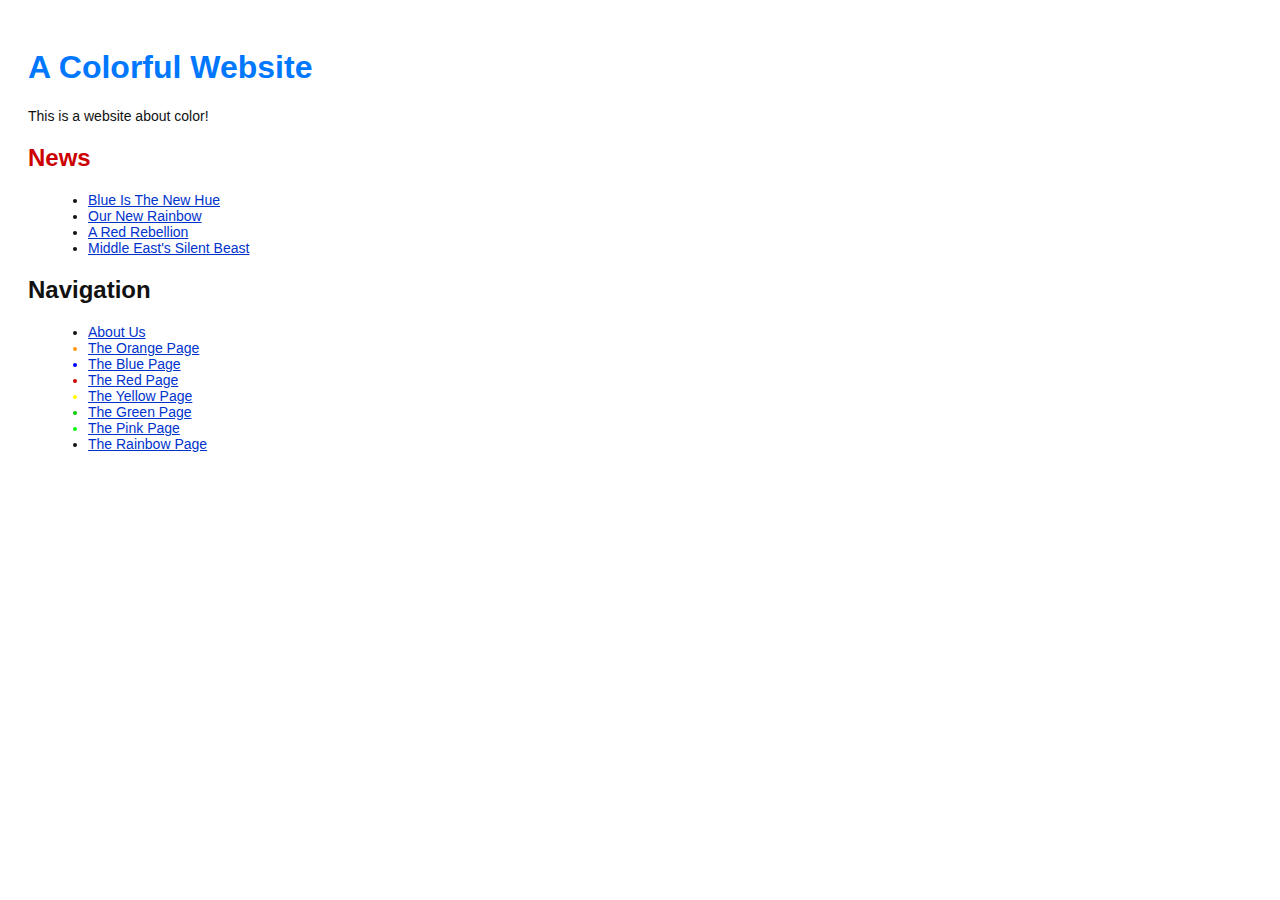
<file: index.html>
<!DOCTYPE html>
<html lang="en">
<head>
	<title> A Colorful Website </title>
	<link rel="stylesheet" href="style.css" />
	<meta charset="utf-8"/>
</head>
<body>
	<h1 style="color: #07F">A Colorful Website</h1>
	<p>This is a website about color!</p>
	<h2 style="color: #C00">News</h2>
	<ul>
		<li><a href="news-1.html">Blue Is The New Hue</a></li>
		<li><a href="rainbow.html">Our New Rainbow</a></li>
		<li><a href="news-2.html">A Red Rebellion</a></li>
		<li><a href="news-3.html">Middle East's Silent Beast</a></li>
	</ul>
	<h2>Navigation</h2>
	<ul>
		<li>
			<a href="about/index.html">About Us</a>
		</li>
		<li style="color: #F90">
			<a href="orange.html">The Orange Page</a>
		</li>
		<li style="color: #00F">
			<a href="blue.html">The Blue Page</a>
		</li>
		<li style="color: #C00">
			<a href="red.html">The Red Page</a>
		</li>
		<li style="color: #FF0">
			<a href="yellow.html">The Yellow Page</a>
		</li>
		<li style="color: #0C0">
			<a href="green.html">The Green Page</a>
		</li>
		<li style="color: #0F0">
			<a href="pink.html">The Pink Page</a>
		</li>
		<li>
			<a href="rainbow.html">The Rainbow Page</a>
		</li>

	</ul>
</body>
</html>
</file>
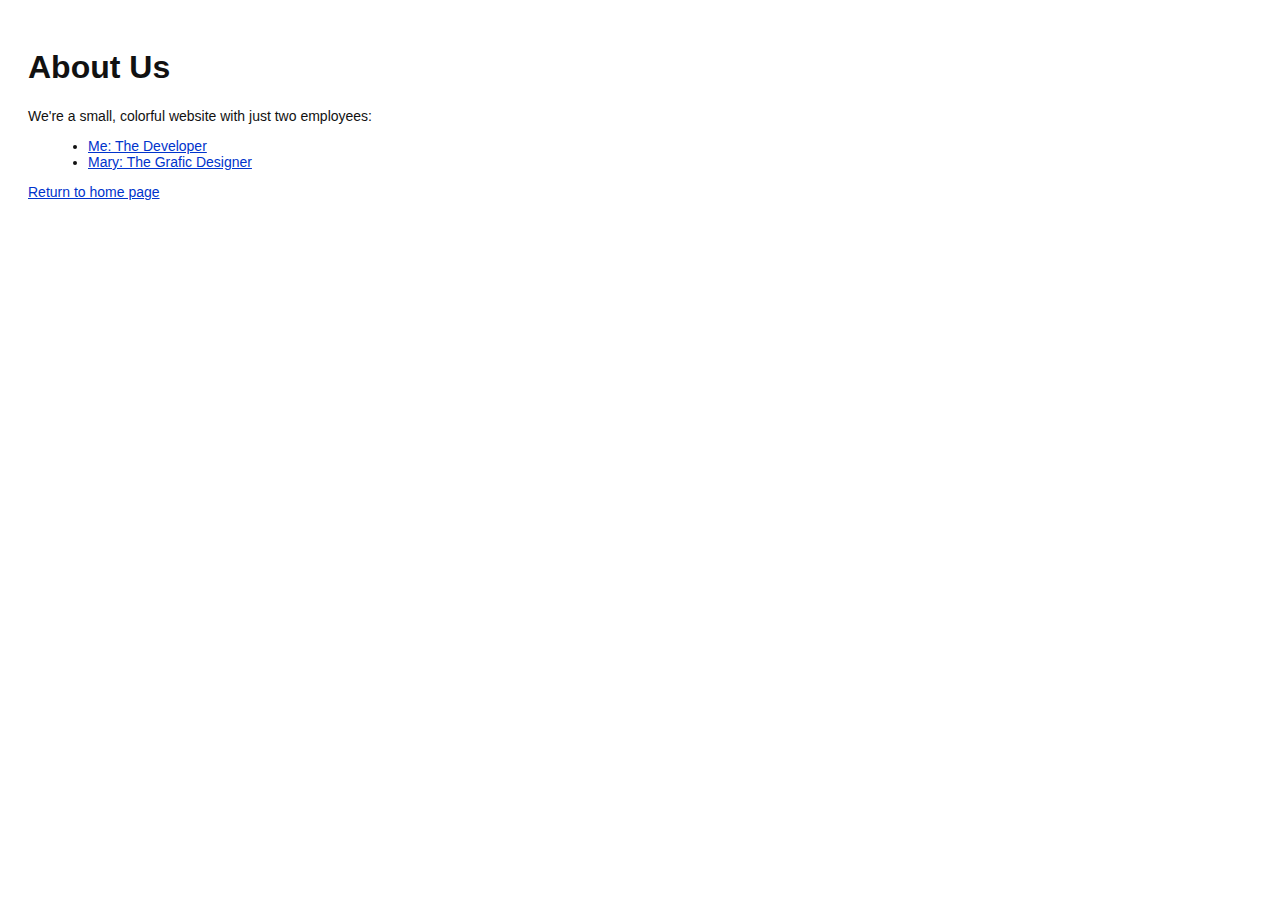
<file: about/index.html>
<!DOCTYPE html>
<html lang="en">
<head>
	<title>About Us</title>
	<link rel="stylesheet" type="text/css" href="../style.css" />
	<meta charset="utf-8" />
</head>
<body>
	<h1>About Us</h1>
	<p>We're a small, colorful website with just two employees:</p>
	<ul>
		<li><a href="me.html">Me: The Developer</a></li>
		<li><a href="mary.html">Mary: The Grafic Designer</a></li>
	</ul>

	<p><a href="../index.html">Return to home page</a></p>

</body>
</html>
</file>
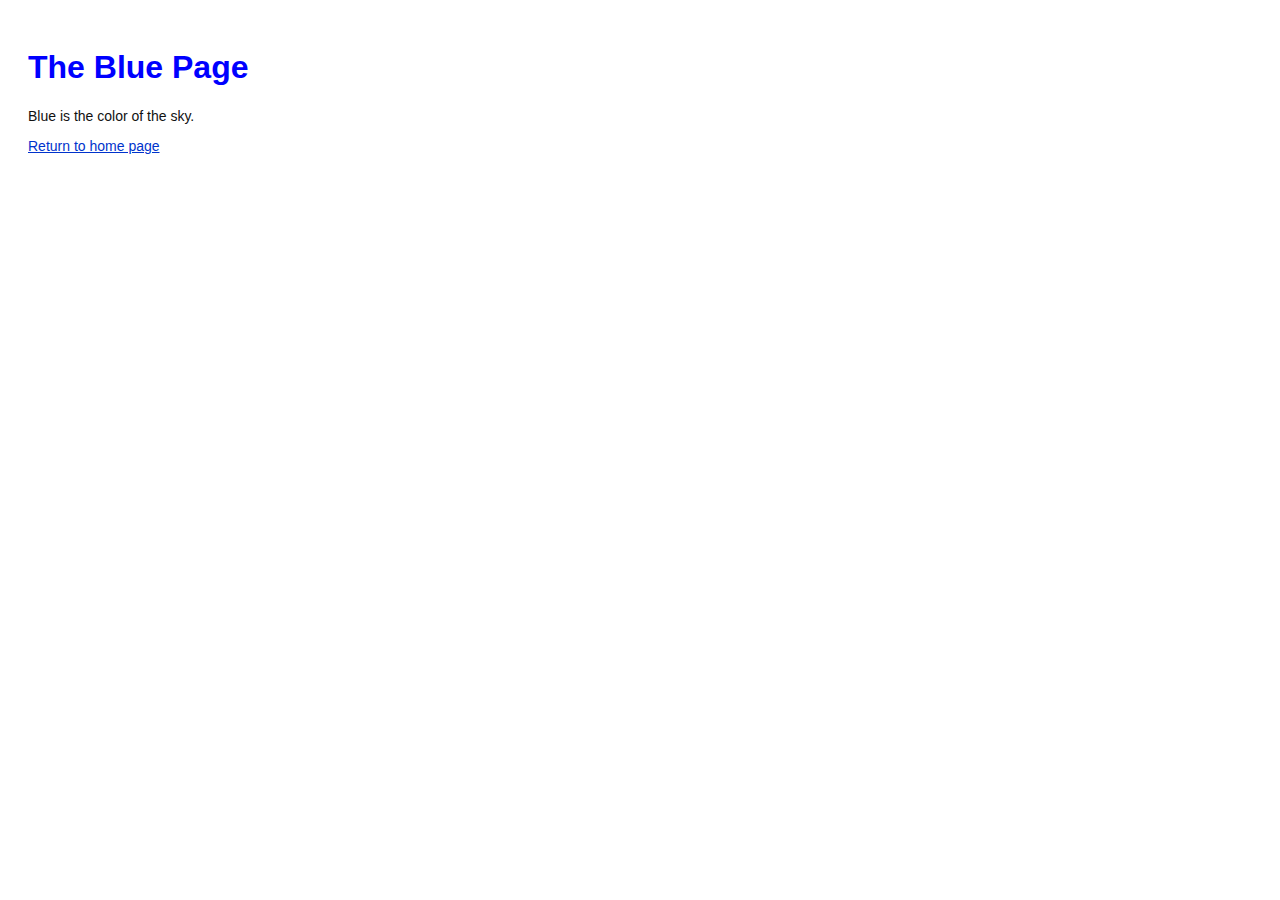
<file: blue.html>
<!DOCTYPE html>
<html lang="en">
<head>
	<title>The Blue Page</title>
	<link rel="stylesheet" href="style.css" />
	<meta charset="utf-8" />
</head>
<body>
	<h1 style="color: #00F">The Blue Page</h1>
	<p>Blue is the color of the sky.</p>
	<p><a href="index.html">Return to home page</a></p>
</body>
</html>
</file>
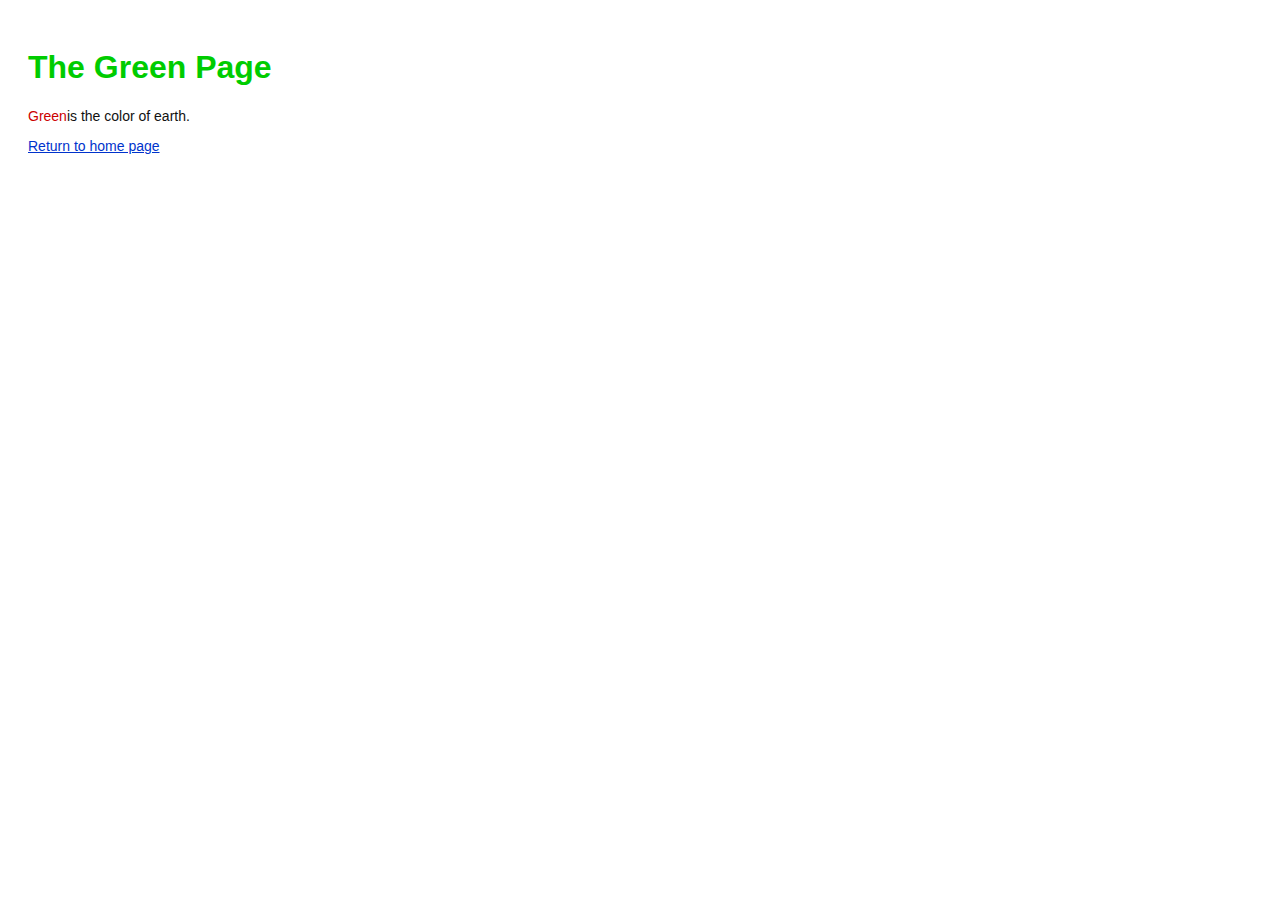
<file: green.html>
<!DOCTYPE html>
<html lang="en">
<head>
	<title>The Green Pages</title>
	<link rel="stylesheet" type="text/css" href="style.css" />
	<meta charset="utf-8" />
</head>
<body>
	<h1 style="color: #0C0">The Green Page</h1>
	<p><span style="color: #C00">Green</span>is the color of earth.</p>
	<p><a href="index.html">Return to home page</a></p>
</body>
</html>
</file>
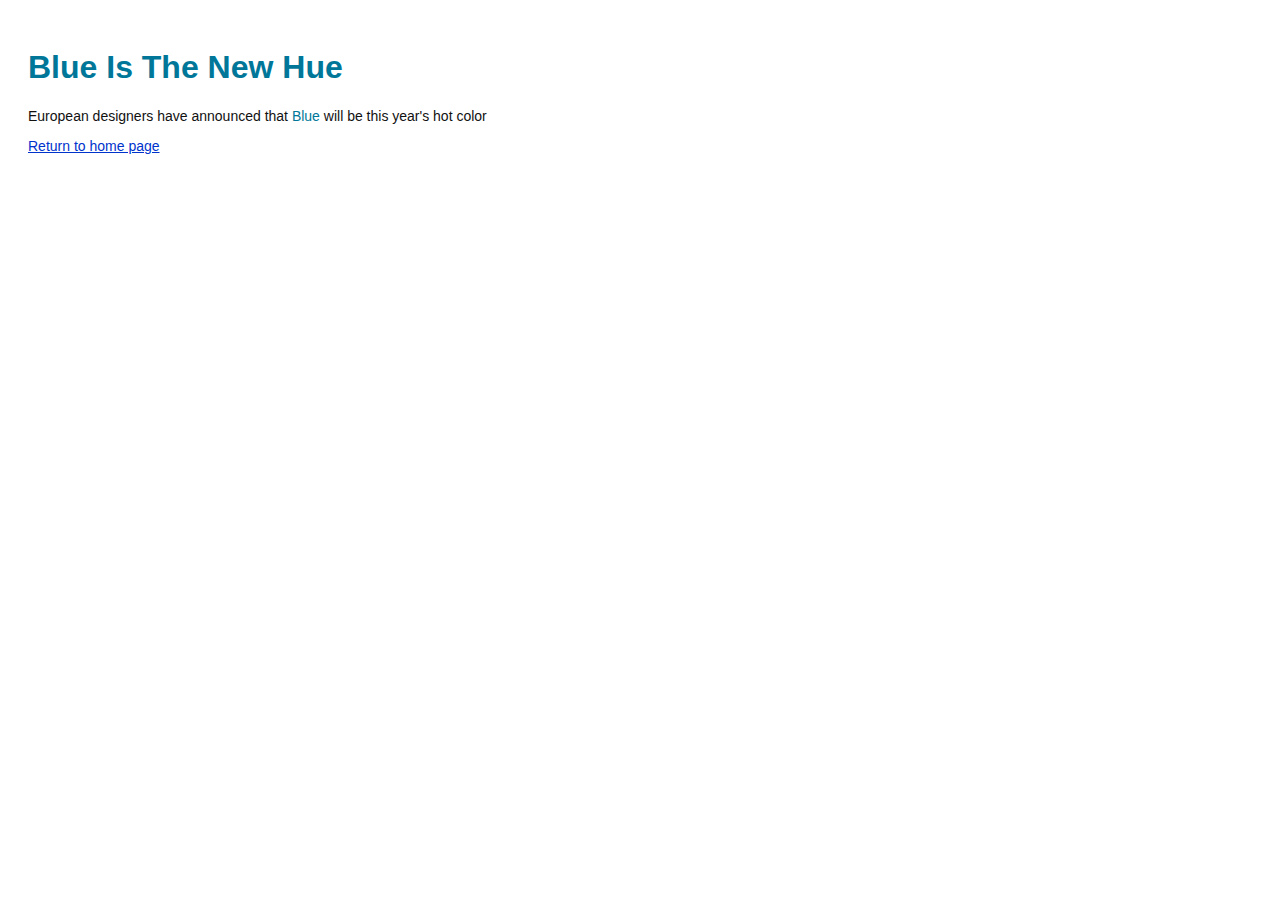
<file: news-1.html>
<!DOCTYPE html>
<html lang="en">
<head>
	<title>Blue Is The New Hue</title>
	<link rel="stylesheet" href="style.css" />
	<meta charset="utf-8" />
</head>
<body>
	<h1 style="color: #079">Blue Is The New Hue</h1>
	<p>European designers have announced that
		<span style="color: #079">Blue</span> will be this year's hot color</p>
	<p><a href="index.html">Return to home page</a></p>
</body>
</html>
</file>
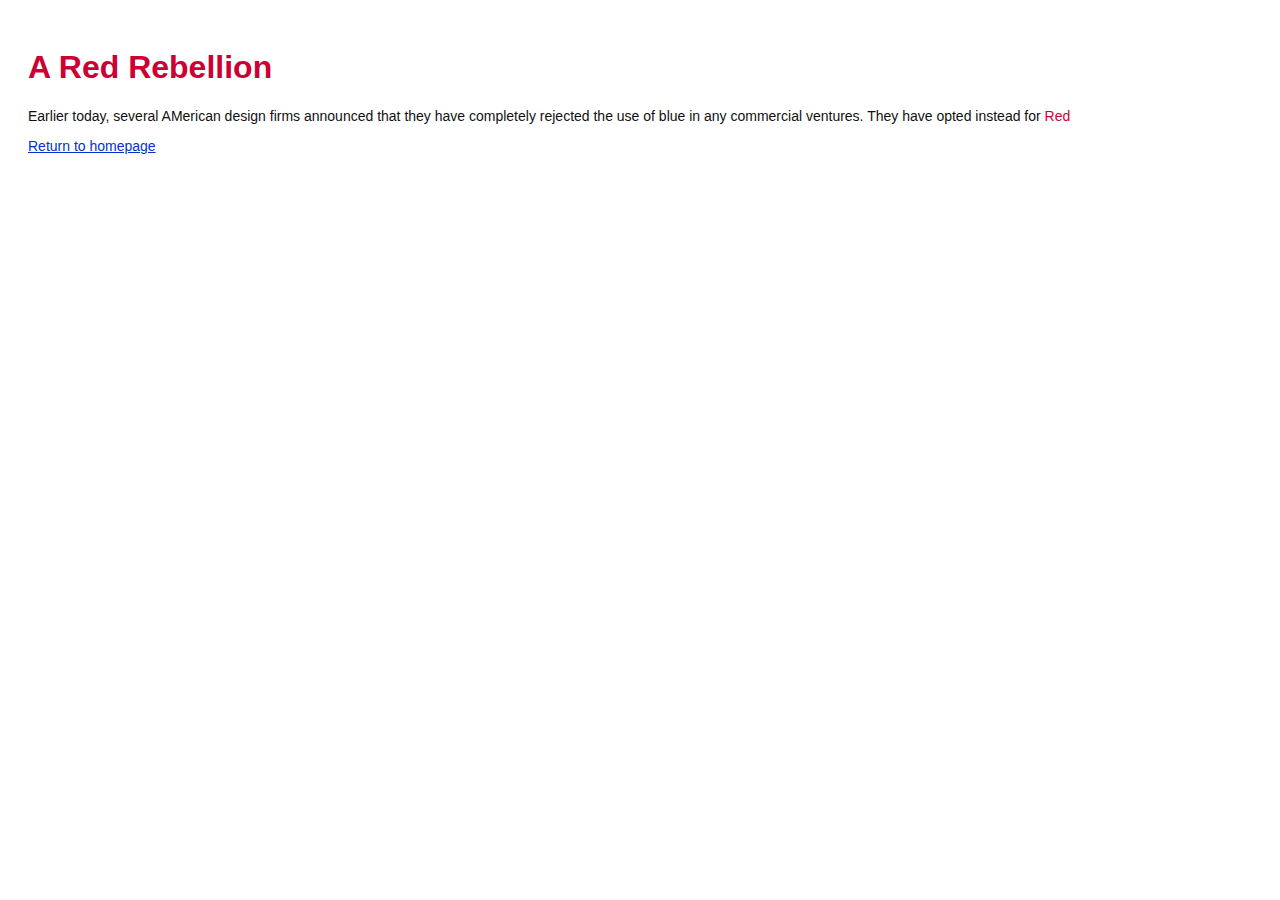
<file: news-2.html>
<!DOCTYPE html>
<html lang="en">
<head>
	<title>A Red Rebellion</title>
	<link rel="stylesheet" type="text/css" href="style.css" />
	<meta charset="utf-8" />
</head>
<body>
	<h1 style="color: #C03">A Red Rebellion</h1>
	<p>Earlier today, several AMerican design firms announced that they have completely rejected the use of blue in any commercial ventures. They have opted instead for <span style="color: #C03">Red</span></p>

	<p><a href="index.html">Return to homepage</a></p>
</body>
</html>
</file>
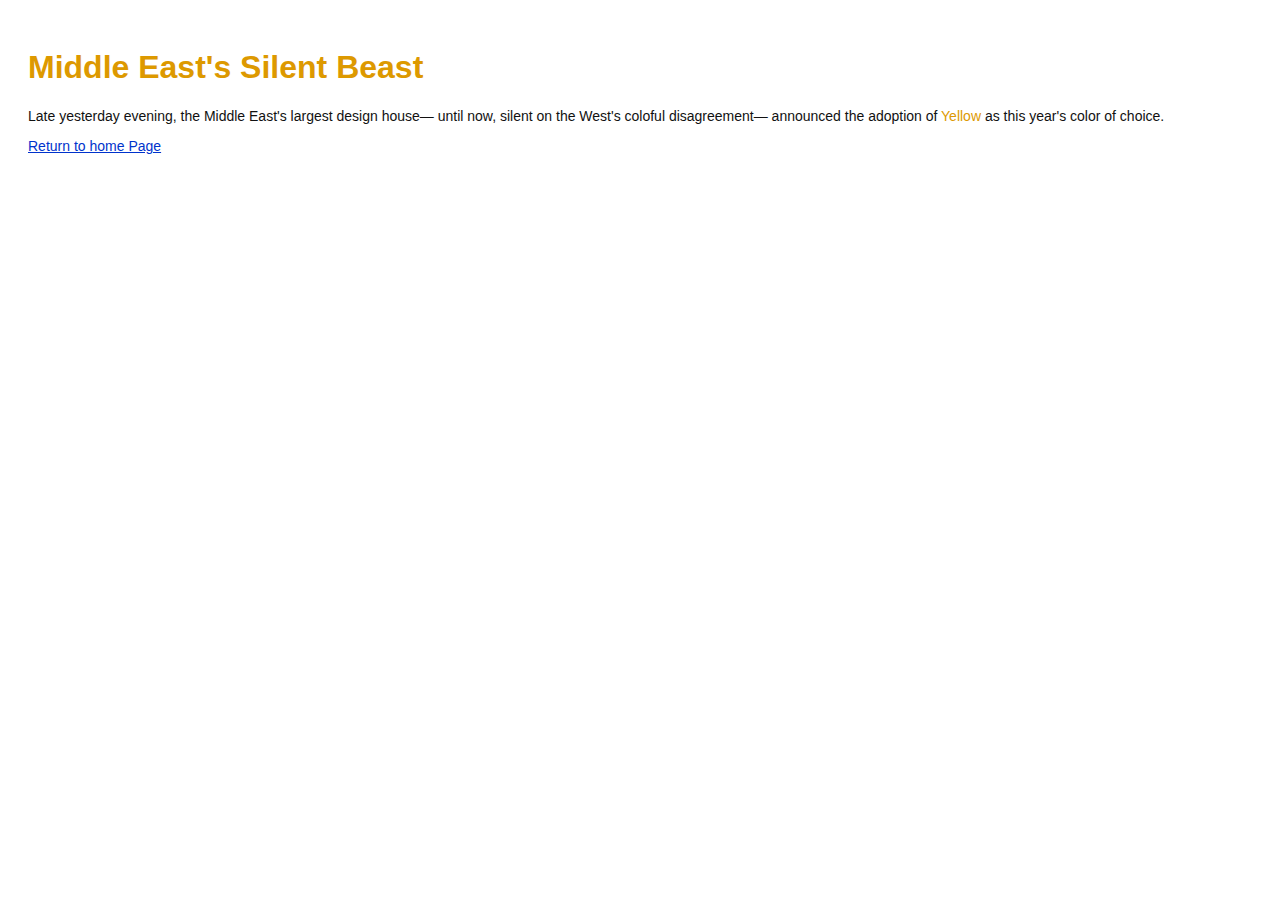
<file: news-3.html>
<!DOCTYPE html>
<html lang="en">
<head>
	<title>Middle East's Silent Beast</title>
	<link rel="stylesheet" type="text/css" href="style.css" />
	<meta charset="utf-8" />
</head>
<body>
	<h1 style="color: #D90">Middle East's Silent Beast</h1>
	<p>Late yesterday evening, the Middle East's largest design house&mdash; until now, silent on the West's coloful disagreement&mdash; announced the adoption of <span style="color: #D90">Yellow</span> as this year's color of choice.</p>

	<p><a href="index.html">Return to home Page</a></p>
</body>
</html>
</file>
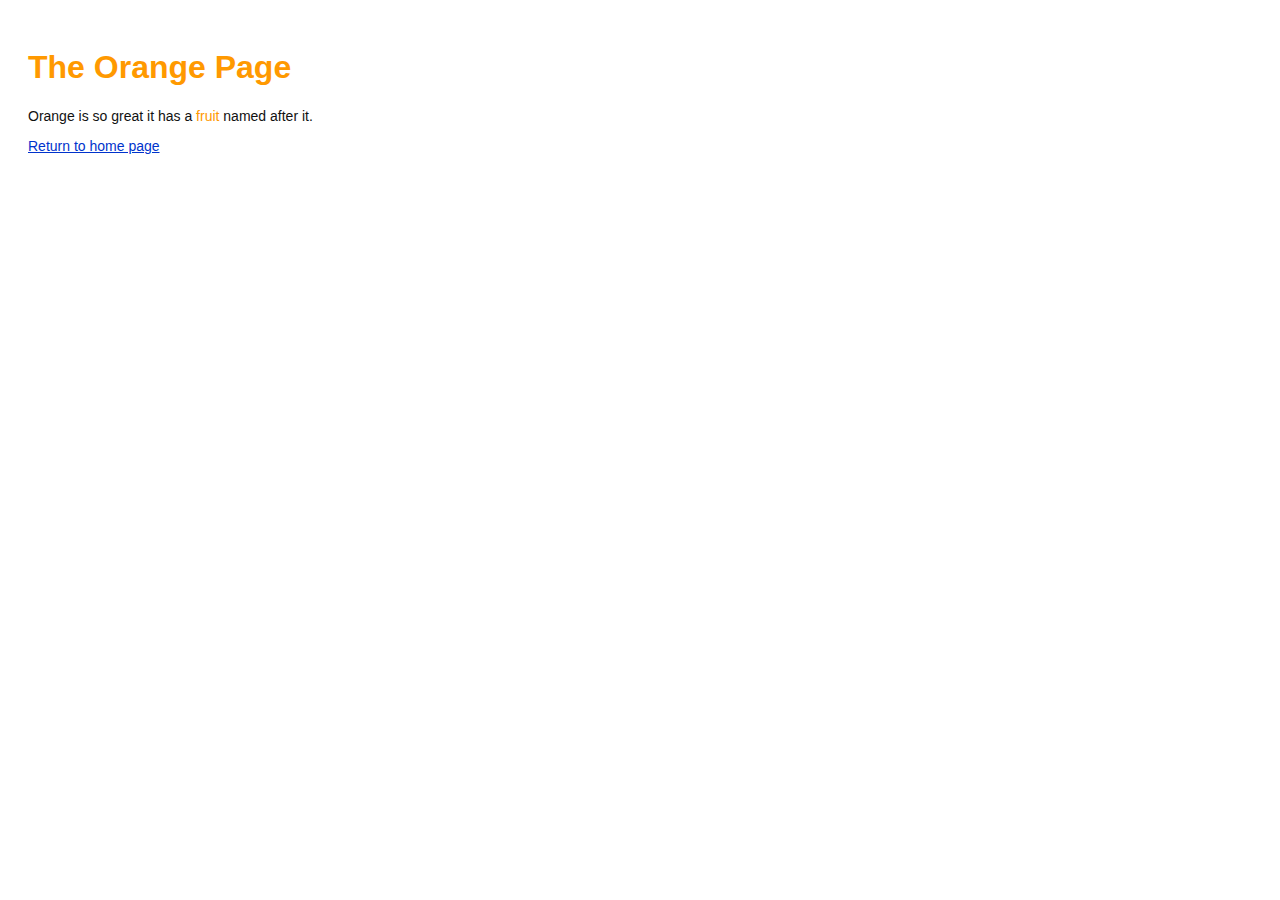
<file: orange.html>
<!DOCTYPE html>
<html lang="en">
<head>
	<title>The Orange Page</title>
	<link rel="stylesheet" href="style.css" />
	<meta charset="utf-8"/>
</head>
<body>
	<h1 style="color: #F90">The Orange Page </h1>
	<p>Orange is so great it has a  <span style="color: #F90">fruit</span> named after it.</p>
	<p><a href="index.html">Return to home page</a></p>
</body>
</html>
</file>
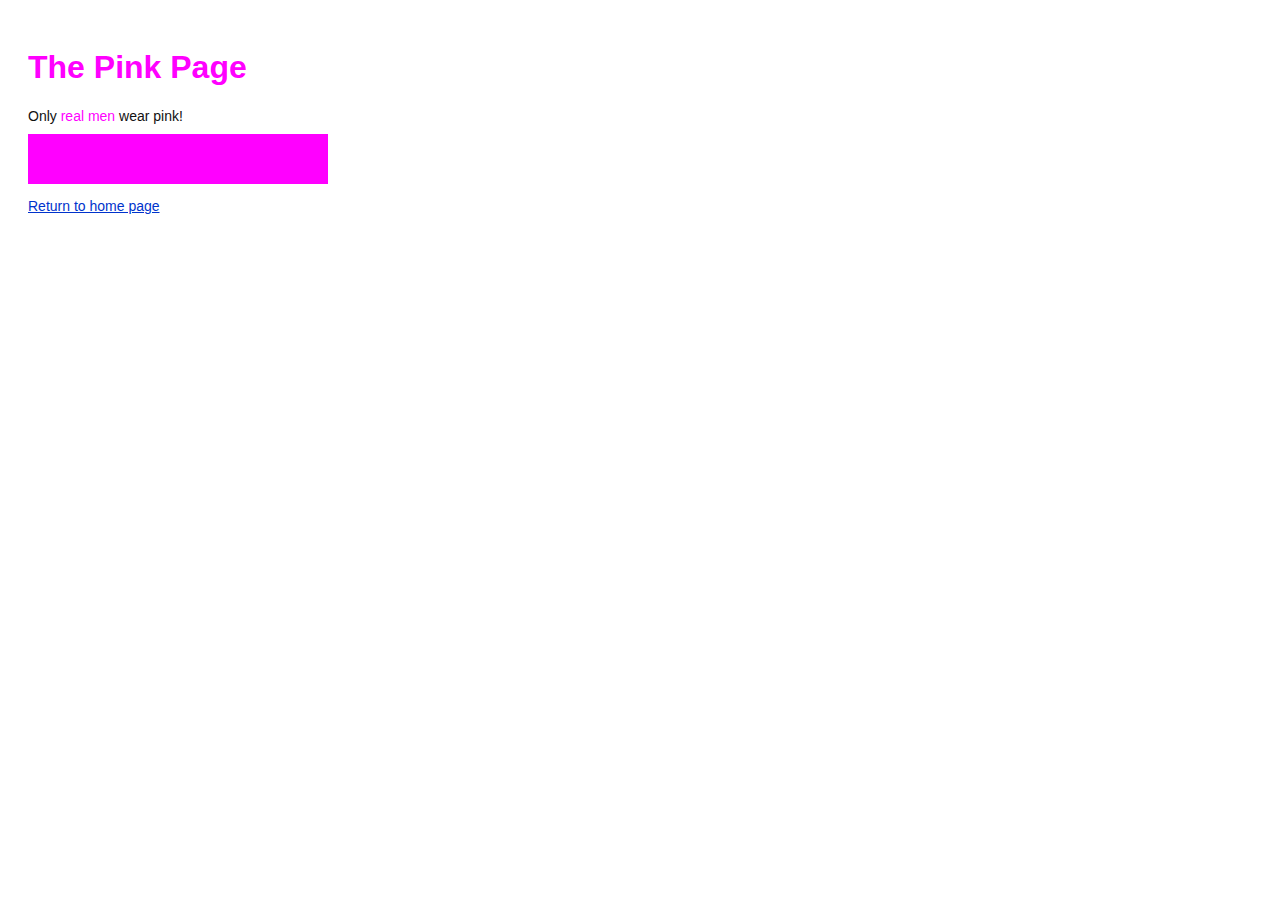
<file: pink.html>
<!DOCTYPE html>
<html lang="en">
<head>
	<title>The Pink Page</title>
	<link rel="stylesheet" type="text/css" href="style.css" />
	<meta charset="utf-8" />
	<style>
		div {
			width: 300px;
			height: 50px;
		}
	</style>
</head>
<body>
	<h1 style="color: #F0F">The Pink Page</h1>
	<p>Only<span style="color: #F0F"> real men</span> wear pink!</p>
	<div style="background-color: #F0F"></div>
	<p><a href="index.html">Return to home page</a></p>
</body>
</html>
</file>
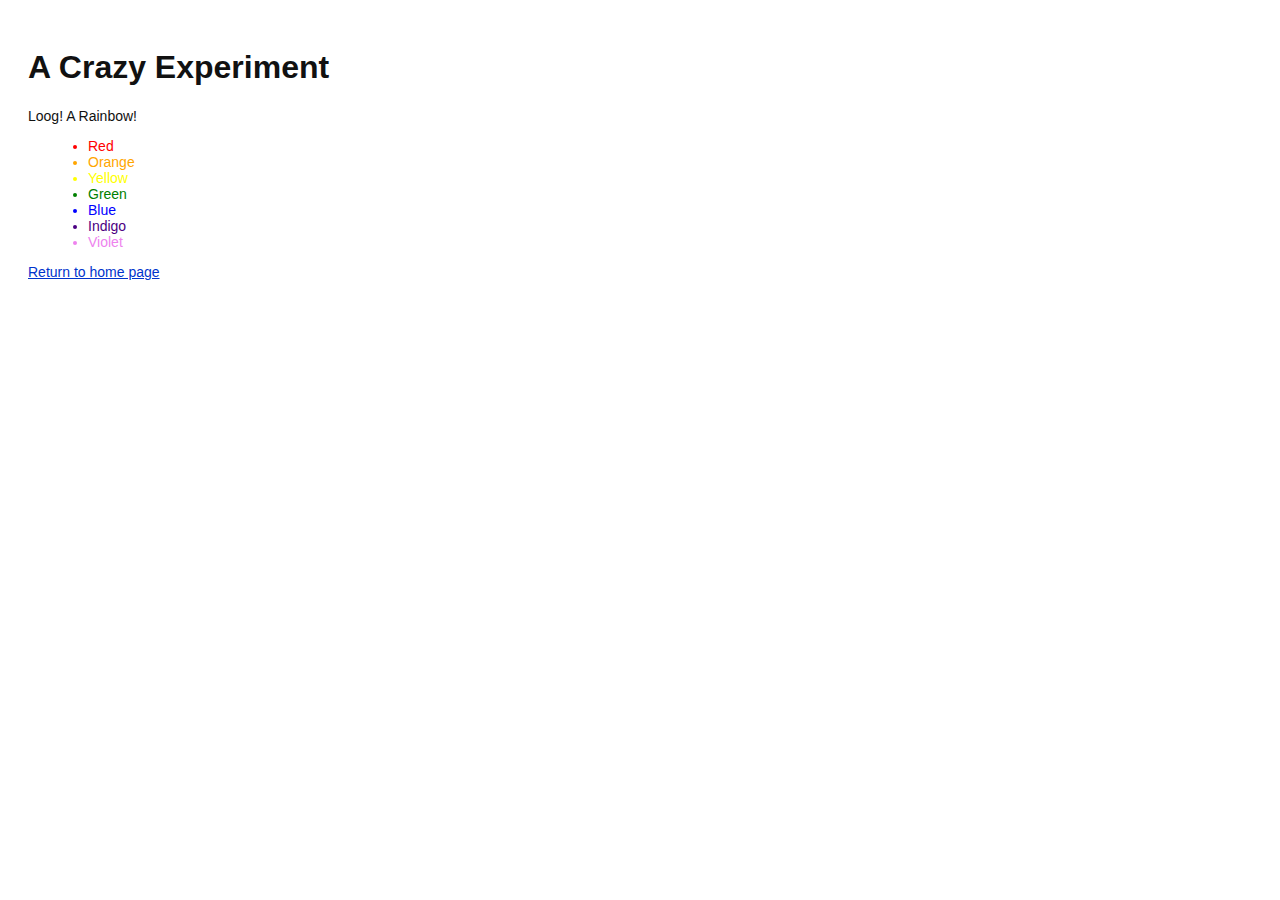
<file: rainbow.html>
<!DOCTYPE html>
<html lang="en">
<head>
	<title>A Crazy Experiment</title>
	<link rel="stylesheet" href="style.css">
	<meta charset="utf-8" />
</head>
<body>
	<h1>A Crazy Experiment</h1>
	<p>Loog! A Rainbow!</p>
	<ul>
		<li style="color: red">Red</li>
		<li style="color: orange">Orange</li>
		<li style="color: yellow">Yellow</li>
		<li style="color: green">Green</li>
		<li style="color: blue">Blue</li>
		<li style="color: indigo">Indigo</li>
		<li style="color: violet">Violet</li>
	</ul>
	<p> <a href="index.html">Return to home page</a></p>

</body>
</html>
</file>
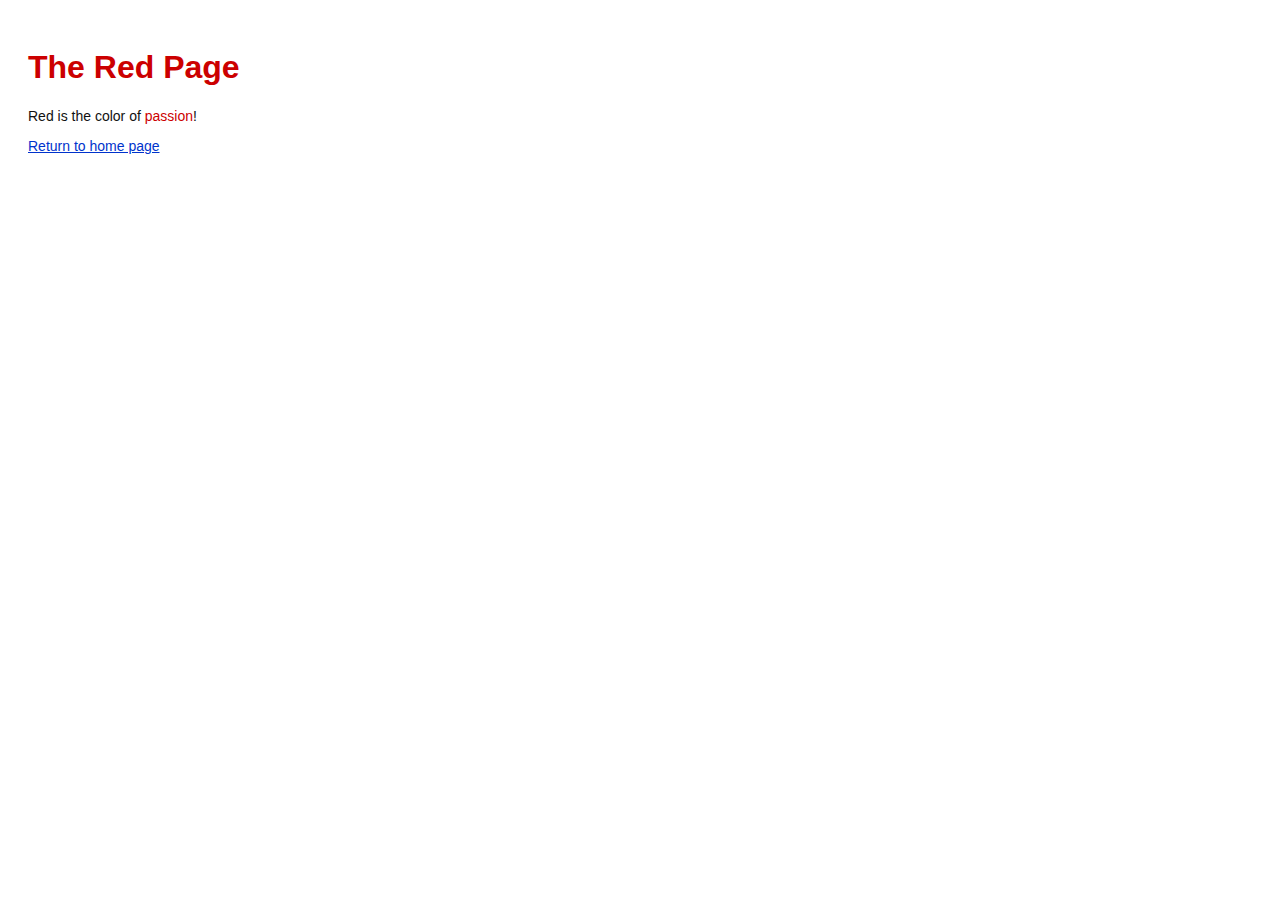
<file: red.html>
<!DOCTYPE html>
<html lang="en">
<head>
	<title>The Red Pages</title>
	<link rel="stylesheet" type="text/css" href="style.css" />
	<meta charset="utf-8" />
</head>
<body>
	<h1 style="color: #C00">The Red Page</h1>
	<p>Red is the color of <span style="color: #C00">passion</span>!</p>
	<p><a href="index.html">Return to home page</a></p>
</body>
</html>
</file>
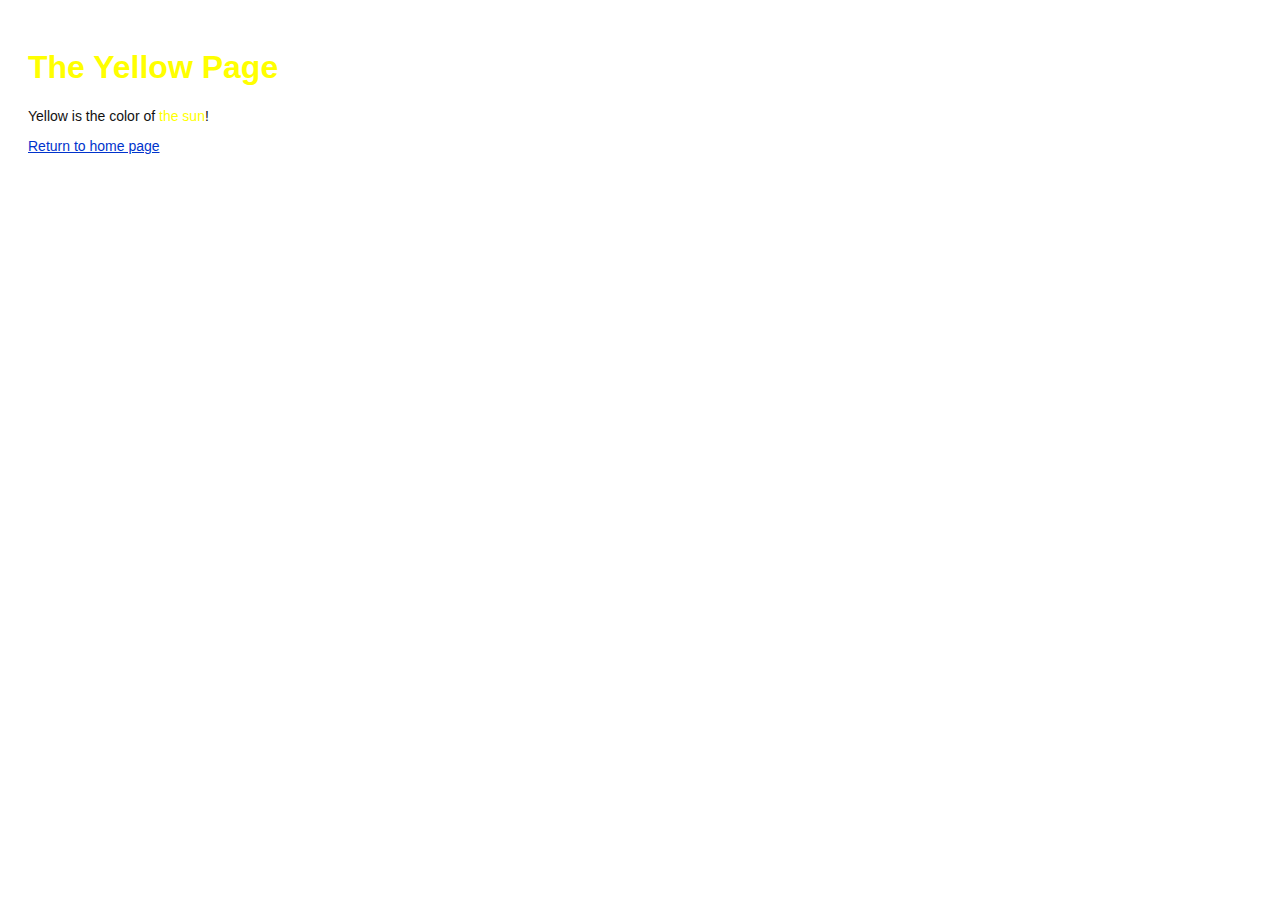
<file: yellow.html>
<!DOCTYPE html>
<html lang="en">
<head>
	<title>The Yellow Pages</title>
	<link rel="stylesheet" type="text/css" href="style.css" />
	<meta charset="utf-8" />
</head>
<body>
	<h1 style="color: #FF0">The Yellow Page</h1>
	<p>Yellow is the color of <span style="color: #FF0">the sun</span>!</p>
	<p><a href="index.html">Return to home page</a></p>
</body>
</html>
</file>
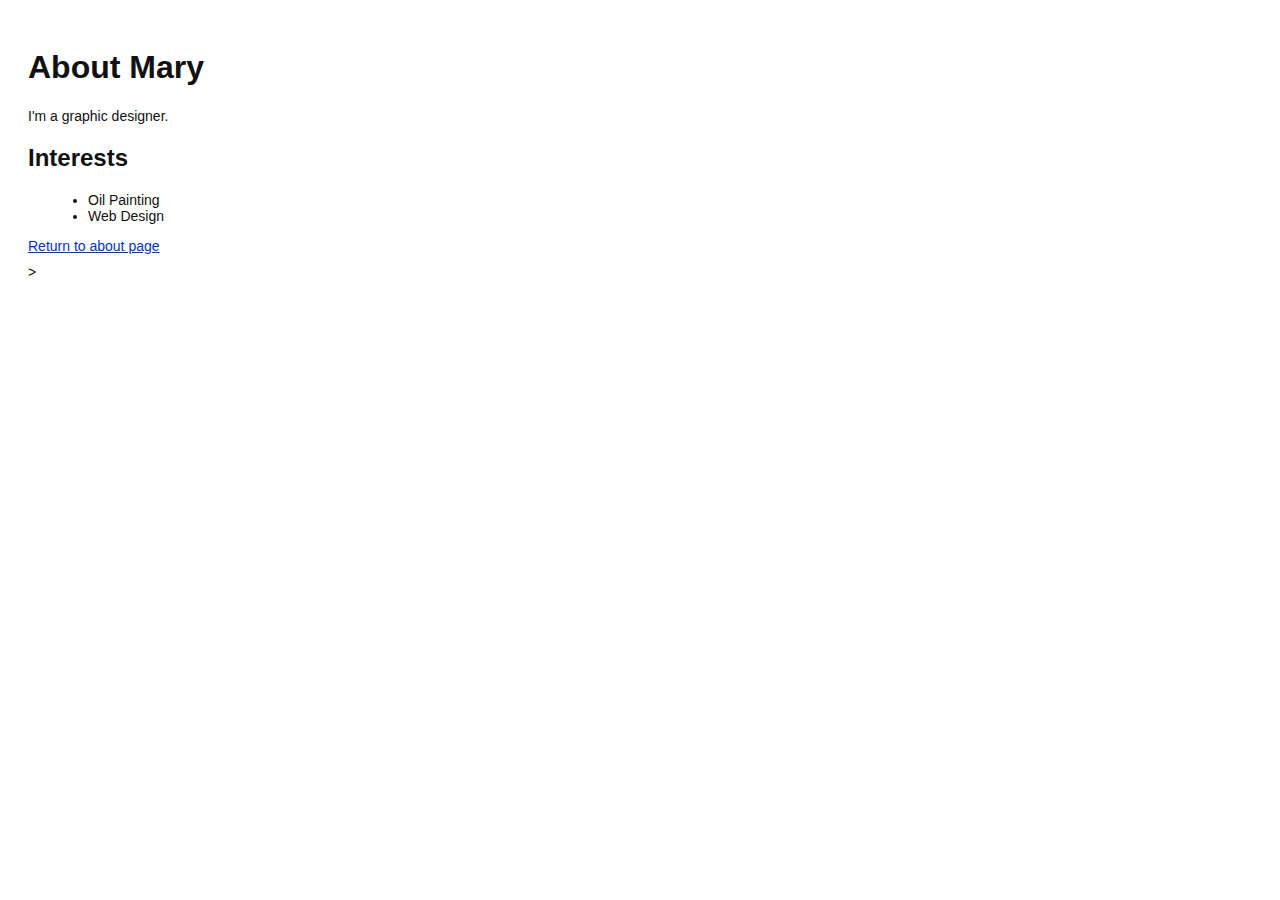
<file: about/mary.html>
<!DOCTYPE html>
<html lang="en">
<head>
	<title>About Mary</title>
	<link rel="stylesheet" type="text/css" href="../style.css" />
	<meta charset="utf-8" />
</head>
<body>
	<h1>About Mary</h1>
	<p>I'm a graphic designer.</p>

	<h2>Interests</h2>
	<ul>
		<li>Oil Painting</li>
		<li>Web Design</li>
	</ul>

	<p><a href="index.html">Return to about page</a></p>
</body>
</html>>
</file>
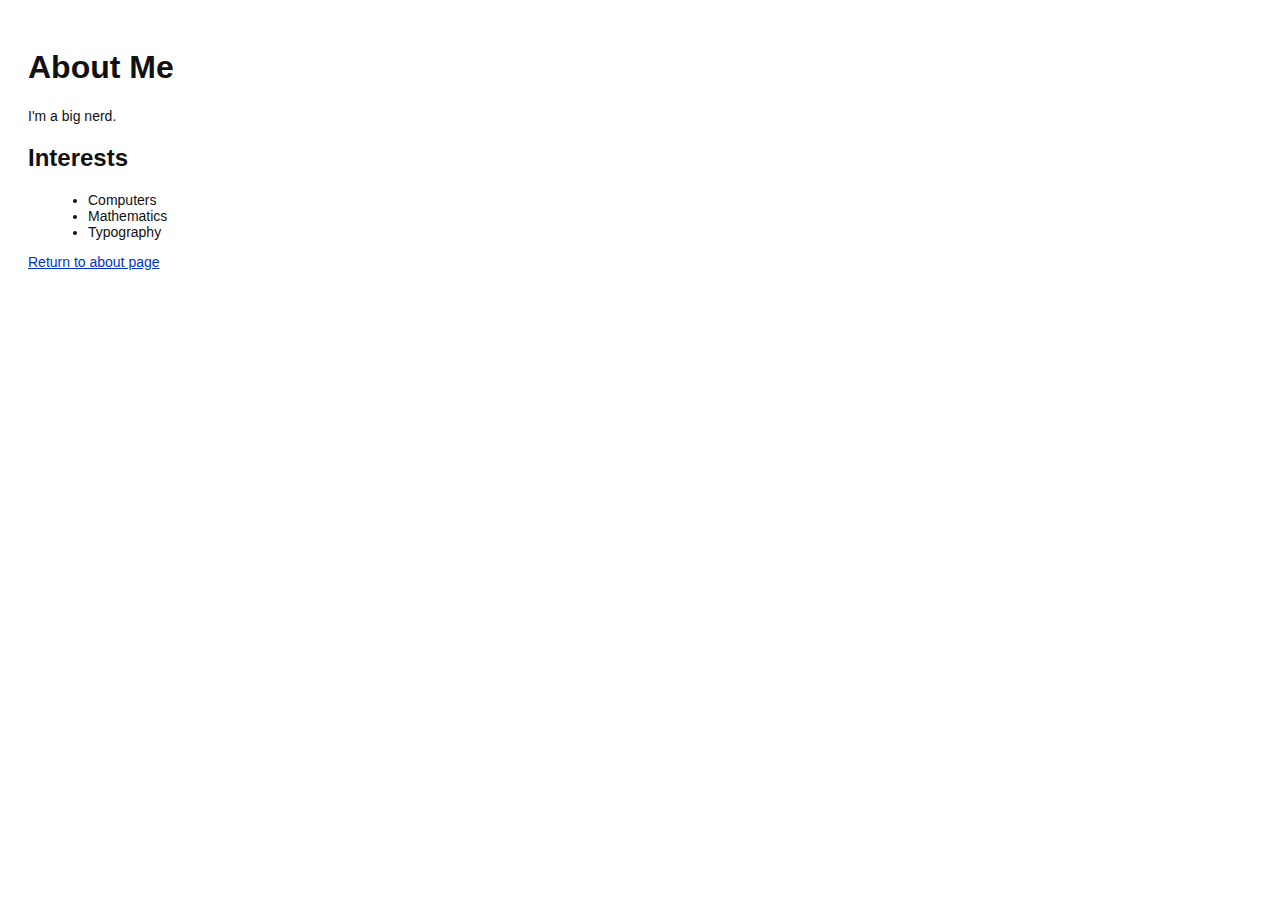
<file: about/me.html>
<!DOCTYPE html>
<html lang="en">
<head>
	<title>About Me</title>
	<link rel="stylesheet" type="text/css" href="../style.css" />
	<meta charset="utf-8" />

</head>
<body>
	<h1>About Me</h1>
	<p>I'm a big nerd.</p>

	<h2>Interests</h2>
	<ul>
		<li>Computers</li>
		<li>Mathematics</li>
		<li>Typography</li>
	</ul>

	<p><a href="index.html">Return to about page</a></p>
</body>
</html>
</file>
<file: style.css>
body{
	padding: 20px;
	font-family: Verdana, Arial, Helvetica, sans-serif;
	font-size: 14px;
	color: #111;
}

p, ul {
	margin-bottom: 10px;	
}

ul{
	margin-left: 20px;
}
h1 {
	font-size: 32px;
}

h2 {
	font-size: 24px;
}

a:link, a:visited {
	color: #03C;
}

h3 {
	font-size: 18px;
	margin-left: 20px;
}
</file>
